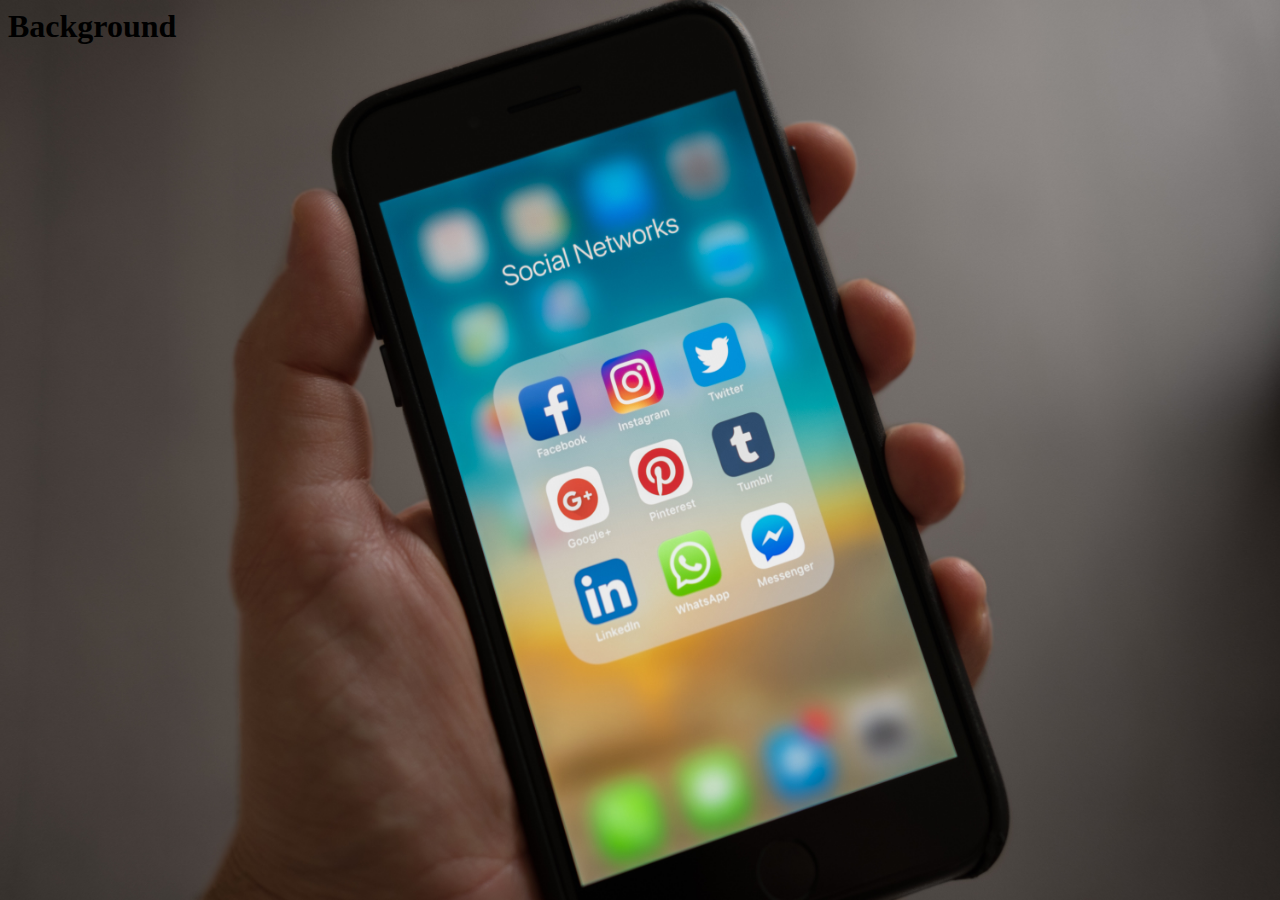
<file: bg.html>
<html lang="en">
<head>
    <meta charset="UTF-8">
    <meta http-equiv="X-UA-Compatible" content="IE=edge">
    <meta name="viewport" content="width=device-width, initial-scale=1.0">
    <title>Document</title>
    <style>
        body{

            background-image: url('assets/img/bg.jpg');
            background-size: 100% 100%;
            height: auto;
            width: auto;
        }
    </style>
</head>
<body>
    <div>
        <h1>Background</h1>
    </div>
</body>
</html>
</file>
